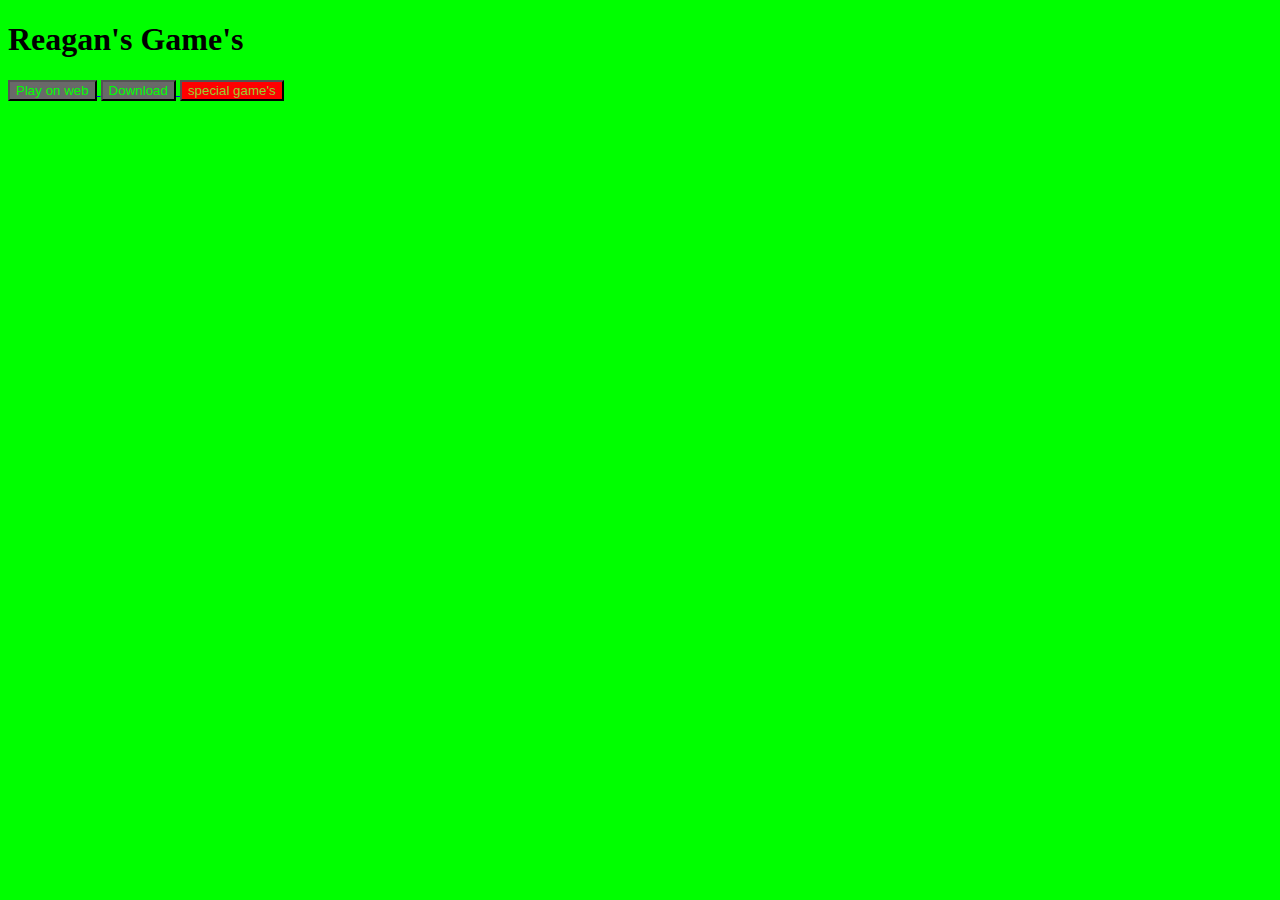
<file: Index.html>
<!DOCTYPE html>
<html>
<head>
	<title>Reagan Game's</title>
    <link rel="stylesheet" href="styles.css">
</head>
<body>
	<header>
		<h1>Reagan's Game's</h1>
	</header>
	<main>
    <a href="DownWeb.html">
    <button style="background-color: dimgrey; color: lime;">Play on web</button>
  </a>
  <a href="PlayWeb.html">
    <button style="background-color: dimgrey; color: lime;">Download</button>
    </a>
    <a href="https://www.youtube.com/watch?v=dQw4w9WgXcQ">
      <button style="background-color: rgb(255, 0, 0); color: yellowgreen;">special game's</button>
      </a>
	</main>
</body>
</html>
</file>
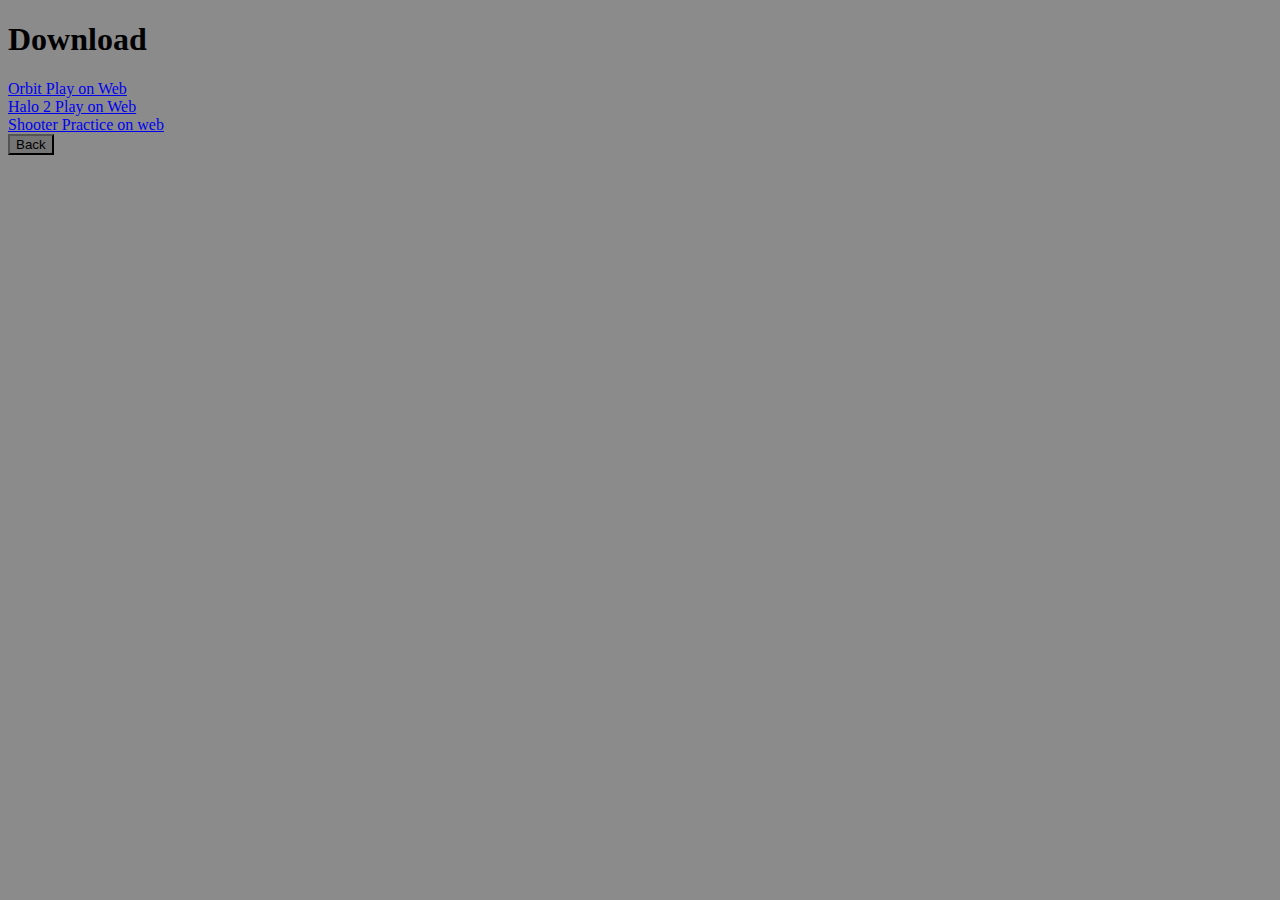
<file: DownWeb.html>
<!DOCTYPE html>
<html>
<head>
</head>
<body>
	<header>
		<h1>Download</h1>
    <link rel="stylesheet" href="G.css">
	</header>
	<main>
        <a href="Orbit.html" >
            <div class="download-box">
              <i class="fa fa-download"></i>
              <span>Orbit Play on Web</span>
            </div> 
          <a href="Halo 2 (AutoLaunch) V.1.3.0 Mod.html" >
            <div class="download-box">
              <i class="fa fa-download"></i>
              <span>Halo 2 Play on Web</span>
            </d
            <a href="shooter practice.html" >
              <div class="download-box">
                <i class="fa fa-download"></i>
                <span>Shooter Practice on web</span>
              </div> 
            </a>
           <a href="Index.html">
            <button style="color: rgb(0, 0, 0); background-color: rgb(117, 117, 117);">Back</button>
            </a>
	</main>
</body>
</html>
</file>
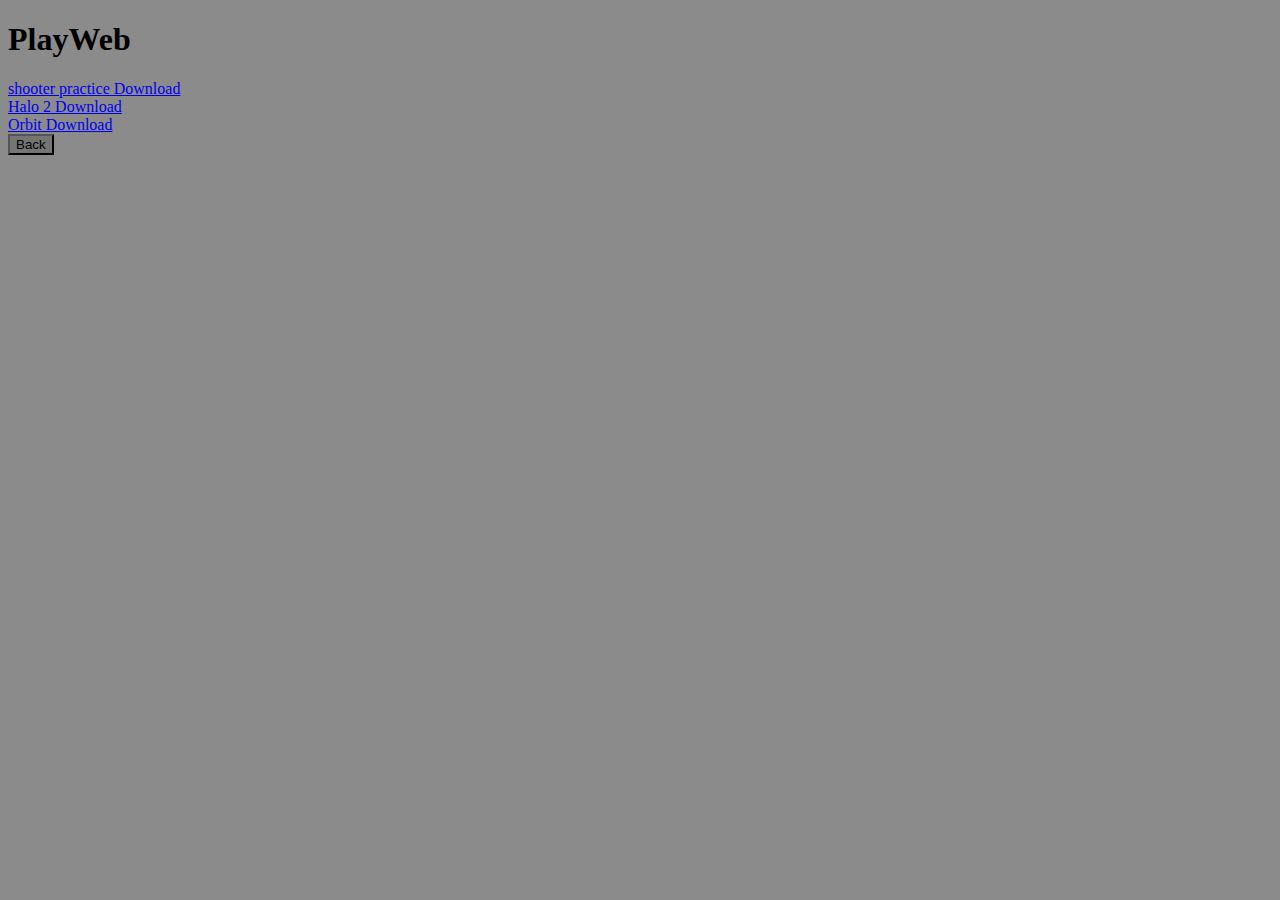
<file: PlayWeb.html>
<!DOCTYPE html>
<html>
<head>
</head>
<body>
	<header>
		<h1>PlayWeb</h1>
    <link rel="stylesheet" href="G.css">
	</header>
	<main>  
          <a href="shooter practice.zip" download>
            <div class="download-box">
              <i class="fa fa-download"></i>
              <span>shooter practice Download</span>
            </div>
          </a>  
          <a href="Halo 2.exe" download>
            <div class="download-box">
              <i class="fa fa-download"></i>
              <span>Halo 2 Download</span>
            </div>
          </a>  
          <a href="Orbit.zip" download>
            <div class="download-box">
              <i class="fa fa-download"></i>
              <span>Orbit Download</span>
            </div>
        </a>
        <a href="Index.html">
          <button style="color: rgb(0, 0, 0); background-color: rgb(117, 117, 117);">Back</button>
          </a>
	</main>
</body>
</html>
</file>
<file: styles.css>
body {
	background-color: rgb(0, 255, 13);
}

h1 h2 h3{
	font-size: 100px;
}

img {
	width: 100%;
}

body {
	background-color: rgb(0, 255, 0);
  }
  
  h1 h2 h3{
	font-size: 100px;
	text-align: center;
  }
</file>
<file: G.css>
body {
	background-color: rgb(117, 117, 117);
}

h1 h2 h3{
	font-size: 100px;
}

img {
	width: 100%;
}

body {
	background-color: rgb(139, 139, 139);
  }
  
  h1 h2 h3{
	font-size: 100px;
	text-align: center;
  }
</file>
